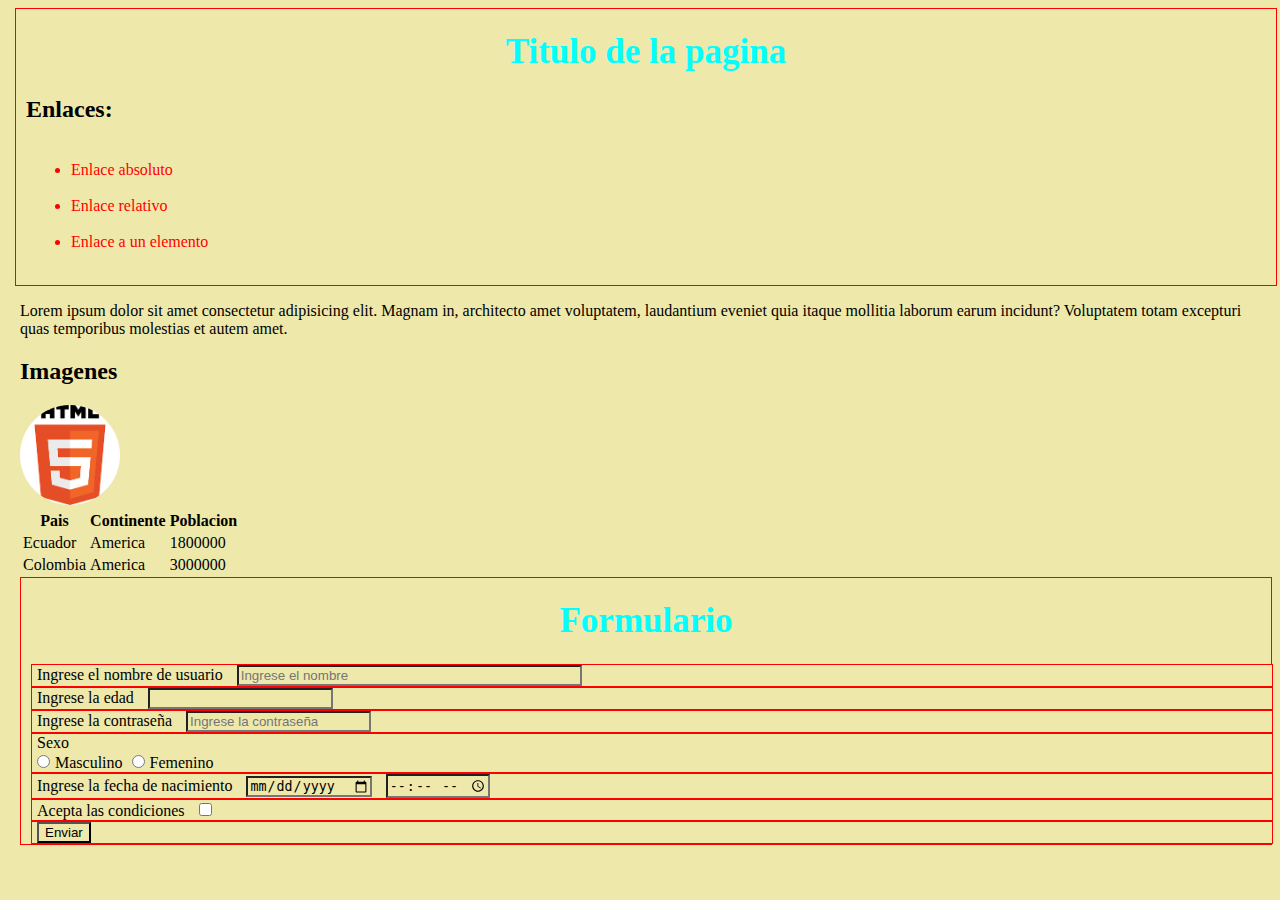
<file: index.html>
<!DOCTYPE html>
<html lang="es">

<head>
    <meta charset="UTF-8">
    <meta name="viewport" content="width=device-width, initial-scale=1.0">
    <link rel="stylesheet" href="estilos/estilos.css">
    <title>Primera Web</title>

</head>

<body>
    <div>
        <header>
            <h1>Titulo de la pagina</h1>
            <!--Tipos de enlaces
            1 Enlace absoluto> Hacen referencia a recursos los cuales se encuntrasn fuera del poryecto
            2 Enlace relativo> hace referencia a recursos los cuales esten dentro de mi proyecto no 
                necesario que este dentro del documento HTML
            3 Enlace a un elemenrto> Hace referencia a un elemento del mismo documento donde estoy
                trabajando mediante un identificador
            La etiqueta que vamos a utilizar es la etiqueta <a></a>-->
            <h2>Enlaces:</h2>
            <ul>
                <a href="https://youtu.be/eFKhmj2jzlk?si=LRA5HZsSTvQIVyBT" target="_blank"><li>Enlace absoluto</li></a>
                <a href="vistas/contacto.html"><li>Enlace relativo</li></a>
                <a href="#personal"><li>Enlace a un elemento</li></a>
            </ul>
        </header>
    </div>

    <section>
        <p>
            Lorem ipsum dolor sit amet consectetur adipisicing elit. Magnam in, architecto amet 
            voluptatem, laudantium eveniet quia itaque mollitia laborum earum incidunt? Voluptatem 
            totam excepturi quas temporibus molestias et autem amet.
        </p>
    </section>
    <!--Etiqueta de imagen-->
    <section>   
        <h2>Imagenes</h2>
        <img src="img/imagen html.png" alt="Imagen html" title="Imagen Html">
    </section>

    <!--Tabla-->
    <section>
        <table>
            <thead>
                <th>Pais</th>
                <th>Continente</th>
                <th>Poblacion</th>
            </thead>
            <tbody>
                <tr>
                    <td>Ecuador</td>
                    <td>America</td>
                    <td>1800000</td>
                </tr>
                <tr>
                    <td>Colombia</td>
                    <td>America</td>
                    <td>3000000</td>
                </tr>
            </tbody>
            
        </table>

        <!--Formularios-->
        <div>
            <h1>Formulario</h1>
            <form action="" method="post">
                <div>
                    <label for="nombre">Ingrese el nombre de usuario</label>
                    <input type="text" name="nombre" id="nombre" size="40" placeholder="Ingrese el nombre" required>
                </div>
                <div>
                    <label for="edad">Ingrese la edad</label>
                    <input type="number" name="edad" id="edad">
                </div>
                    
                <div>
                    <label for="password"> Ingrese la contraseña</label>
                    <input type="password" name="password" id="password" required placeholder="Ingrese la contraseña">
                </div>

                <div>
                    <label>Sexo</label><br>
                    <input type="radio" name="sexo" value="m">Masculino
                    <input type="radio" name="sexo" value="f">Femenino
                </div>

                <div>
                    <label for="fecha">Ingrese la fecha de nacimiento </label>
                    <input type="date" name="fecha" id="fecha">
                    <input type="time" name="tiempo" id="tiempo">
                </div>

                <div>
                    <label for="">Acepta las condiciones</label>
                    <input type="checkbox" name="" id="">
                </div>

                <!--Boton de tipo submit-->
                <div>
                    <input type="submit" value="Enviar">
                </div>
            </form>
        </div>
    </section>


</body>

</html>
</file>
<file: estilos/estilos.css>
*{
    margin-left: 5px;
    margin-right: 5px;
    background: palegoldenrod;
}

/*header*/

div{
    width: 100%;
    border: 1px solid red;
}

h1{
    color: aqua;
    text-align: center;
    font-size: 35px;
}

a{
    text-decoration: none;
    color: red;
}

a :hover{
    color: aqua;
}

img{
    border-radius: 50%;
    width: 100px;
    height: 100px;
    
}
</file>
